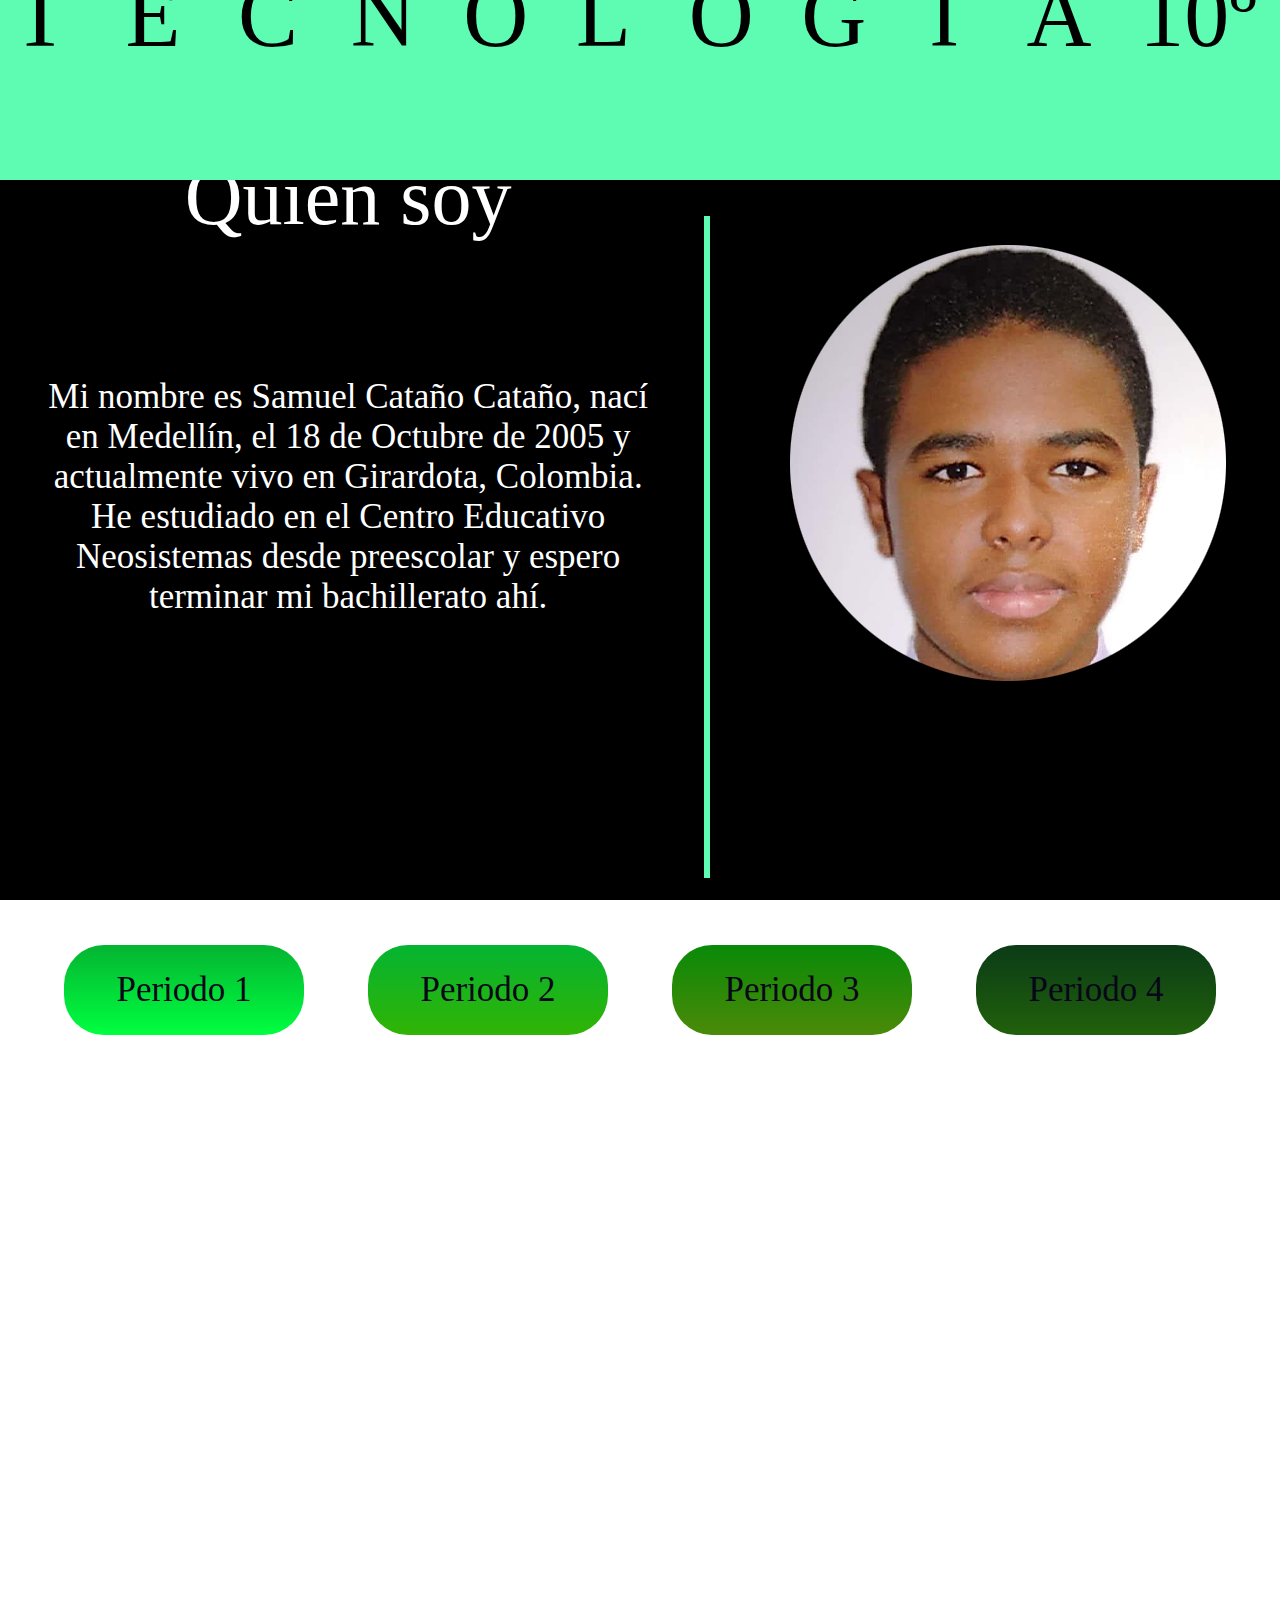
<file: index.html>
<!DOCTYPE html>
<html>
<head>
	<title></title>
	<meta charset="utf-8">
	<link rel="stylesheet" type="text/css" href="CSS-Periodo1-actividad1.css">
</head>
<body>

<p class="TG1">T</p>
<p class="TG2">E</p>
<p class="TG3">C</p>
<p class="TG4">N</p>
<p class="TG5">O</p>
<p class="TG6">L</p>
<p class="TG7">O</p>
<p class="TG8">G</p>
<p class="TG9">Í</p>
<p class="TG10">A</p>
<p class="TG11">10º</p>

<div class="bs"></div>
<img src="M cara 3.png" class="img">
<div class="ba"></div>
<div class="Titulo"><center><p class="color1">Quien soy</p></center></div>
<div class="Texto2"><p class="color2">Mi nombre es Samuel Cataño Cataño, nací en Medellín, el 18 de Octubre de 2005 y actualmente vivo en Girardota, Colombia. He estudiado en el Centro Educativo Neosistemas desde preescolar y espero terminar mi bachillerato ahí.</p></div>

<div class="bl"></div>

<button onclick="cl1()" onmouseover="ccolor11()" onmouseout="ccolor12()" class="boton1" id="p1">Periodo 1</button>
<button onclick="cl2()" onmouseover="ccolor21()" onmouseout="ccolor22()" class="boton2" id="p2">Periodo 2</button>
<button onclick="cl3()" onmouseover="ccolor31()" onmouseout="ccolor32()" class="boton3" id="p3">Periodo 3</button>
<button onclick="cl4()" onmouseover="ccolor41()" onmouseout="ccolor42()" class="boton4" id="p4">Periodo 4</button>

<a href="https://samuel-dev-pixel.github.io/2021-Periodo1-tarea1-1/"><div class="esf1-1b" id="b11" onmouseover="bcolor11()" onmouseout="bcolor12()"><center><p class="t11" id="f1">1ºtrabajo</p></center></div></a>
<div class="esf1-2b" id="b12" onmouseover="bcolor21()" onmouseout="bcolor22()"><center><p class="t11" id="f2">Nunca hecho</p></center></div>
<a href="https://samuel-dev-pixel.github.io/Actividad-Semana4--12-02-2021/"><div class="esf1-3b" id="b13" onmouseover="bcolor31()" onmouseout="bcolor32()"><center><p class="t11" id="f3">Vectores</p></center></div></a>
<a href="https://samuel-dev-pixel.github.io/Samuel-Semana-4-Excel-Tutorial/"><div class="esf1-4b" id="b14" onmouseover="bcolor41()" onmouseout="bcolor42()"><center><p class="t11" id="f4">Esta Semana</p></center></div></a>
<a href="https://drive.google.com/file/d/1z57lqqlxiuWZYjHxPnNmeDotWDAcS2lQ/view"><div class="esf1-5b" id="b15" onmouseover="bcolor51()" onmouseout="bcolor52()"><center><p class="t11" id="f5">Parcial</p></center></div></a>
<a href="https://samuel-dev-pixel.github.io/Tres-ejercicios-Semana-7/"><div class="esf1-6b" id="b16" onmouseover="bcolor61()" onmouseout="bcolor62()"><center><p class="t11" id="f6">Semana 7</p></center></div></a>
<a href="https://samuel-dev-pixel.github.io/Semana-8/"><div class="esf1-7b" id="b17" onmouseover="bcolor71()" onmouseout="bcolor72()"><center><p class="t11" id="f7">Semana 8</p></center></div></a>
<div class="esf1-8b" id="b18" onmouseover="bcolor81()" onmouseout="bcolor82()"><center><p class="t11" id="f8">17/07/2021</p></center></div>
<div class="esf1-9b" id="b19" onmouseover="bcolor91()" onmouseout="bcolor92()"><center><p class="t11" id="f9">24/03/2021</p></center></div>
<div class="esf1-10b" id="b110" onmouseover="bcolor101()" onmouseout="bcolor102()"><center><p class="t11" id="f10">27/03/2021</p></center></div>

<div class="esf2-1b" id="b21" onmouseover="bcolor111()" onmouseout="bcolor112()"><center><p class="t11" id="f11">No hecho</p></center></div>
<div class="esf2-2b" id="b22" onmouseover="bcolor121()" onmouseout="bcolor122()"><center><p class="t11" id="f12">No hecho</p></center></div>
<a href="https://term2week13.tonohost.com/?i=1"><div class="esf2-3b" id="b23" onmouseover="bcolor131()" onmouseout="bcolor132()"><center><p class="t11" id="f13">Semana 13</p></center></div></a>
<a href="https://term2week14.tonohost.com/?=1"><div class="esf2-4b" id="b24" onmouseover="bcolor141()" onmouseout="bcolor142()"><center><p class="t11" id="f14">Semana 14</p></center></div></a>
<div class="esf2-5b" id="b25" onmouseover="bcolor151()" onmouseout="bcolor152()"><center><p class="t11" id="f15">04/05/2021</p></center></div>
<div class="esf2-6b" id="b26" onmouseover="bcolor161()" onmouseout="bcolor162()"><center><p class="t11" id="f16">11/05/2021</p></center></div>
<div class="esf2-7b" id="b27" onmouseover="bcolor171()" onmouseout="bcolor172()"><center><p class="t11" id="f17">18/05/2021</p></center></div>
<div class="esf2-8b" id="b28" onmouseover="bcolor181()" onmouseout="bcolor182()"><center><p class="t11" id="f18">25/05/2021</p></center></div>
<div class="esf2-9b" id="b29" onmouseover="bcolor191()" onmouseout="bcolor192()"><center><p class="t11" id="f19">06/06/2021</p></center></div>
<div class="esf2-10b" id="b210" onmouseover="bcolor201()" onmouseout="bcolor202()"><center><p class="t11" id="f20">13/06/2021</p></center></div>

<div class="esf3-1b" id="b31" onmouseover="bcolor211()" onmouseout="bcolor212()"><center><p class="t11" id="f21">20/06/2021</p></center></div>
<div class="esf3-2b" id="b32" onmouseover="bcolor221()" onmouseout="bcolor222()"><center><p class="t11" id="f22">27/06/2021</p></center></div>
<div class="esf3-3b" id="b33" onmouseover="bcolor231()" onmouseout="bcolor232()"><center><p class="t11" id="f23">04/07/2021</p></center></div>
<div class="esf3-4b" id="b34" onmouseover="bcolor241()" onmouseout="bcolor242()"><center><p class="t11" id="f24">11/07/2021</p></center></div>
<div class="esf3-5b" id="b35" onmouseover="bcolor251()" onmouseout="bcolor252()"><center><p class="t11" id="f25">18/07/2021</p></center></div>
<div class="esf3-6b" id="b36" onmouseover="bcolor261()" onmouseout="bcolor262()"><center><p class="t11" id="f26">25/07/2021</p></center></div>
<div class="esf3-7b" id="b37" onmouseover="bcolor271()" onmouseout="bcolor272()"><center><p class="t11" id="f27">01/08/2021</p></center></div>
<div class="esf3-8b" id="b38" onmouseover="bcolor281()" onmouseout="bcolor282()"><center><p class="t11" id="f28">08/08/2021</p></center></div>
<div class="esf3-9b" id="b39" onmouseover="bcolor291()" onmouseout="bcolor292()"><center><p class="t11" id="f29">15/08/2021</p></center></div>
<div class="esf3-10b" id="b310" onmouseover="bcolor301()" onmouseout="bcolor302()"><center><p class="t11" id="f30">22/08/2021</p></center></div>

<div class="esf4-1b" id="b41" onmouseover="bcolor311()" onmouseout="bcolor312()"><center><p class="t11" id="f31">29/08/2021</p></center></div>
<div class="esf4-2b" id="b42" onmouseover="bcolor321()" onmouseout="bcolor322()"><center><p class="t11" id="f32">05/09/2021</p></center></div>
<div class="esf4-3b" id="b43" onmouseover="bcolor331()" onmouseout="bcolor332()"><center><p class="t11" id="f33">12/09/2021</p></center></div>
<div class="esf4-4b" id="b44" onmouseover="bcolor341()" onmouseout="bcolor342()"><center><p class="t11" id="f34">19/09/2021</p></center></div>
<div class="esf4-5b" id="b45" onmouseover="bcolor351()" onmouseout="bcolor352()"><center><p class="t11" id="f35">26/09/2021</p></center></div>
<div class="esf4-6b" id="b46" onmouseover="bcolor361()" onmouseout="bcolor362()"><center><p class="t11" id="f36">03/10/2021</p></center></div>
<div class="esf4-7b" id="b47" onmouseover="bcolor371()" onmouseout="bcolor372()"><center><p class="t11" id="f37">10/10/2021</p></center></div>
<div class="esf4-8b" id="b48" onmouseover="bcolor381()" onmouseout="bcolor382()"><center><p class="t11" id="f38">17/10/2021</p></center></div>
<div class="esf4-9b" id="b49" onmouseover="bcolor391()" onmouseout="bcolor392()"><center><p class="t11" id="f39">24/10/2021</p></center></div>
<div class="esf4-10b" id="b410" onmouseover="bcolor401()" onmouseout="bcolor402()"><center><p class="t11" id="f40">31/10/2021</p></center></div>

<script type="text/javascript" src="JS-Periodo1-actividad1.js"></script>
</body>
</html>
</file>
<file: CSS-Periodo1-actividad1.css>
body {
      background-color: black;
}
.bs{
	background-color: #5DFCB2;
	display: block;
	width: 100%;
	height: 20%;
	position: absolute;
	left: 0px;
	top: 0px;
    z-index: 1;
}
.img{
	position: absolute;
	left: 61.5%;
	top: 27%;
	width: 440px;
	height: 440px;
}
.ba{
	position: absolute;
	left: 55%;
	top: 24%;
	width: 0.5%;
	height: 73.5%;
	background-color: #5DFCB2;
}
.bl{
	position: absolute;
	position: absolute;
	top: 100%;
	left: 0%;
	height: 80%;
	width: 100%;
	z-index: 4;
	background-color: white;
}
.Titulo{
	position: absolute;
	left: 2.7%;
	top: 8%;
	width: 49%;
	height: 14.7%;
}
.color1{
	color: white;
	font-family: 'Segoe UI Black';
	font-size: 80px;
}
.Texto2{
	position: absolute;
	left: 2.7%;
	top: 38%;
	width: 49%;
	height: 5%;
}
.color2{
	color: white;
	font-family: 'Segoe UI Black';
	font-size: 35px;
	text-align: center;
}
.TG1{
	color: black;
	font-family: 'Segoe UI Black';
	font-size: 90px;
	text-align: justify;
	position: absolute;
	left: 1%;
	top: -14%;
	width: 90%;
	z-index: 2;
}
.TG2{
	color: black;
	font-family: 'Segoe UI Black';
	font-size: 90px;
	text-align: justify;
	position: absolute;
	left: 9.8%;
	top: -14%;
	z-index: 2;
}
.TG3{
	color: black;
	font-family: 'Segoe UI Black';
	font-size: 90px;
	text-align: justify;
	position: absolute;
	left: 18.6%;
	top: -14%;
	z-index: 2;
}
.TG4{
	color: black;
	font-family: 'Segoe UI Black';
	font-size: 90px;
	text-align: justify;
	position: absolute;
	left: 27.4%;
	top: -14%;
	z-index: 2;
}
.TG5{
	color: black;
	font-family: 'Segoe UI Black';
	font-size: 90px;
	text-align: justify;
	position: absolute;
	left: 36.2%;
	top: -14%;
	z-index: 2;
}
.TG6{
	color: black;
	font-family: 'Segoe UI Black';
	font-size: 90px;
	text-align: justify;
	position: absolute;
	left: 45%;
	top: -14%;
	z-index: 2;
}
.TG7{
	color: black;
	font-family: 'Segoe UI Black';
	font-size: 90px;
	text-align: justify;
	position: absolute;
	left: 53.8%;
	top: -14%;
	z-index: 2;
}
.TG8{
	color: black;
	font-family: 'Segoe UI Black';
	font-size: 90px;
	text-align: justify;
	position: absolute;
	left: 62.6%;
	top: -14%;
	z-index: 2;
}
.TG9{
	color: black;
	font-family: 'Segoe UI Black';
	font-size: 90px;
	text-align: justify;
	position: absolute;
	left: 72.6%;
	top: -14%;
	z-index: 2;
}
.TG10{
	color: black;
	font-family: 'Segoe UI Black';
	font-size: 90px;
	text-align: justify;
	position: absolute;
	left: 80.2%;
	top: -14%;
	z-index: 2;
}
.TG11{
	color: black;
	font-family: 'Segoe UI Black';
	font-size: 90px;
	text-align: justify;
	position: absolute;
	left: 89%;
	top: -14%;
	z-index: 2;
}

.boton1{
	position: absolute;
	left: 5%;
	top: 105%;
	height: 10%;
	width: 18.75%;
	background: linear-gradient(180deg, #04B431, #00FF40);
	border-style: none;
	border-radius: 40px;
	font-family: 'Segoe UI Black';
	color: #070719;
	font-size: 35px;
	z-index: 4;
}

.boton1c{
	position: absolute;
	left: 5%;
	top: 105%;
	height: 10%;
	width: 18.75%;
	background: linear-gradient(180deg, #00FF40, #04B431);
	border-style: none;
	border-radius: 40px;
	font-family: 'Segoe UI Black';
	color: #070719;
	font-size: 35px;
	z-index: 4;
}

.boton2{
	position: absolute;
	left: 28.75%;
	top: 105%;
	height: 10%;
	width: 18.75%;
	background: linear-gradient(180deg, #04B431, #31B404);
	border-style: none;
	border-radius: 40px;
	font-family: 'Segoe UI Black';
	color: #070719;
	font-size: 35px;
	z-index: 4;
}

.boton2c{
	position: absolute;
	left: 28.75%;
	top: 105%;
	height: 10%;
	width: 18.75%;
	background: linear-gradient(180deg, #31B404, #04B431);
	border-style: none;
	border-radius: 40px;
	font-family: 'Segoe UI Black';
	color: #070719;
	font-size: 35px;
	z-index: 4;
}

.boton3{
	position: absolute;
	left: 52.5%;
	top: 105%;
	height: 10%;
	width: 18.75%;
	background: linear-gradient(180deg, #088A08, #4B8A08);
	border-style: none;
	border-radius: 40px;
	font-family: 'Segoe UI Black';
	color: #070719;
	font-size: 35px;
	z-index: 4;
}

.boton3c{
	position: absolute;
	left: 52.5%;
	top: 105%;
	height: 10%;
	width: 18.75%;
	background: linear-gradient(180deg, #4B8A08, #088A08);
	border-style: none;
	border-radius: 40px;
	font-family: 'Segoe UI Black';
	color: #070719;
	font-size: 35px;
	z-index: 4;
}

.boton4{
	position: absolute;
	left: 76.25%;
	top: 105%;
	height: 10%;
	width: 18.75%;
	background: linear-gradient(180deg, #0B3B17, #21610B);
	border-style: none;
	border-radius: 40px;
	font-family: 'Segoe UI Black';
	color: #070719;
	font-size: 35px;
	z-index: 4;
}

.boton4c{
	position: absolute;
	left: 76.25%;
	top: 105%;
	height: 10%;
	width: 18.75%;
	background: linear-gradient(180deg, #21610B, #0B3B17);
	border-style: none;
	border-radius: 40px;
	font-family: 'Segoe UI Black';
	color: #070719;
	font-size: 35px;
	z-index: 4;
}

.esf1-1b{
	display: none;
}
.esf1-1a{
	display: block;
	position: absolute;
	left: 5%;
	top: 128%;
	width: 1px;
	height: 1px;
	background: linear-gradient(180deg, #04B431, #00FF40);
	z-index: 5;
	border-style: none;
	border-radius: 100%;
	font-family: 'Segoe UI Black';
	color: #070719;
	font-size: 30px;
	animation-name: aa;
	animation-duration: 2s;
	animation-iteration-count: 1;
}
@keyframes aa{
	100% {width: 15%;
	height: 15%;}
}
.esf1-1e{
	display: block;
	position: absolute;
	left: 5%;
	top: 128%;
	width: 15%;
	height: 15%;
	background: linear-gradient(180deg, #04B431, #00FF40);
	z-index: 5;
	border-style: none;
	border-radius: 100%;
	font-family: 'Segoe UI Black';
	color: #070719;
	font-size: 30px;
}
.esf1-1d{
	display: block;
	position: absolute;
	left: 5%;
	top: 128%;
	width: 15%;
	height: 15%;
	background: linear-gradient(180deg, #04B431, #00FF40);
	z-index: 5;
	border-style: none;
	border-radius: 100%;
	font-family: 'Segoe UI Black';
	color: #070719;
	font-size: 30px;
	animation-name: aad;
	animation-duration: 2s;
	animation-iteration-count: 1;
}
@keyframes aad {
    100% {width: 1px;height: 1px;}
}
.esf1-1x{
	display: block;
	position: absolute;
	left: 5%;
	top: 128%;
	width: 15%;
	height: 15%;
	background: linear-gradient(180deg, #00FF40, #04B431);
	z-index: 5;
	border-style: none;
	border-radius: 100%;
	font-family: 'Segoe UI Black';
	color: #070719;
	font-size: 30px;
}

.esf1-2b{
	display: none;
}
.esf1-2a{
	display: block;
	position: absolute;
	left: 23.75%;
	top: 128%;
	width: 1px;
	height: 1px;
	background: linear-gradient(180deg, #04B431, #00FF40);
	z-index: 5;
	border-style: none;
	border-radius: 100%;
	font-family: 'Segoe UI Black';
	color: #070719;
	font-size: 30px;
	animation-name: ab;
	animation-duration: 2s;
	animation-iteration-count: 1;
}
@keyframes ab{
	100% {width: 15%;
	height: 15%;}
}
.esf1-2e{
	display: block;
	position: absolute;
	left: 23.75%;
	top: 128%;
	width: 15%;
	height: 15%;
	background: linear-gradient(180deg, #04B431, #00FF40);
	z-index: 5;
	border-style: none;
	border-radius: 100%;
	font-family: 'Segoe UI Black';
	color: #070719;
	font-size: 30px;
}
.esf1-2d{
	display: block;
	position: absolute;
	left: 23.75%;
	top: 128%;
	width: 15%;
	height: 15%;
	background: linear-gradient(180deg, #04B431, #00FF40);
	z-index: 5;
	border-style: none;
	border-radius: 100%;
	font-family: 'Segoe UI Black';
	color: #070719;
	font-size: 30px;
	animation-name: abd;
	animation-duration: 2s;
	animation-iteration-count: 1;
}
@keyframes abd {
    100% {width: 1px;height: 1px;}
}
.esf1-2x{
	display: block;
	position: absolute;
	left: 23.75%;
	top: 128%;
	width: 15%;
	height: 15%;
	background: linear-gradient(180deg, #00FF40, #04B431);
	z-index: 5;
	border-style: none;
	border-radius: 100%;
	font-family: 'Segoe UI Black';
	color: #070719;
	font-size: 30px;
}
.esf1-3b{
	display: none;
}
.esf1-3a{
	display: block;
	position: absolute;
	left: 42.5%;
	top: 128%;
	width: 1px;
	height: 1px;
	background: linear-gradient(180deg, #04B431, #00FF40);
	z-index: 5;
	border-style: none;
	border-radius: 100%;
	font-family: 'Segoe UI Black';
	color: #070719;
	font-size: 30px;
	animation-name: ac;
	animation-duration: 2s;
	animation-iteration-count: 1;
}
@keyframes ac{
	100% {width: 15%;
	height: 15%;}
}
.esf1-3e{
	display: block;
	position: absolute;
	left: 42.5%;
	top: 128%;
	width: 15%;
	height: 15%;
	background: linear-gradient(180deg, #04B431, #00FF40);
	z-index: 5;
	border-style: none;
	border-radius: 100%;
	font-family: 'Segoe UI Black';
	color: #070719;
	font-size: 30px;
}
.esf1-3d{
	display: block;
	position: absolute;
	left: 42.5%;
	top: 128%;
	width: 15%;
	height: 15%;
	background: linear-gradient(180deg, #04B431, #00FF40);
	z-index: 5;
	border-style: none;
	border-radius: 100%;
	font-family: 'Segoe UI Black';
	color: #070719;
	font-size: 30px;
	animation-name: acd;
	animation-duration: 2s;
	animation-iteration-count: 1;
}
@keyframes acd {
    100% {width: 1px;height: 1px;}
}
.esf1-3x{
	display: block;
	position: absolute;
	left: 42.5%;
	top: 128%;
	width: 15%;
	height: 15%;
	background: linear-gradient(180deg, #00FF40, #04B431);
	z-index: 5;
	border-style: none;
	border-radius: 100%;
	font-family: 'Segoe UI Black';
	color: #070719;
	font-size: 30px;
}
.esf1-4b{
	display: none;
}
.esf1-4a{
	display: block;
	position: absolute;
	left: 61.25%;
	top: 128%;
	width: 1px;
	height: 1px;
	background: linear-gradient(180deg, #04B431, #00FF40);
	z-index: 5;
	border-style: none;
	border-radius: 100%;
	font-family: 'Segoe UI Black';
	color: #070719;
	font-size: 30px;
	animation-name: ad;
	animation-duration: 2s;
	animation-iteration-count: 1;
}
@keyframes ad{
	100% {width: 15%;
	height: 15%;}
}
.esf1-4e{
	display: block;
	position: absolute;
	left: 61.25%;
	top: 128%;
	width: 15%;
	height: 15%;
	background: linear-gradient(180deg, #04B431, #00FF40);
	z-index: 5;
	border-style: none;
	border-radius: 100%;
	font-family: 'Segoe UI Black';
	color: #070719;
	font-size: 30px;
}
.esf1-4d{
	display: block;
	position: absolute;
	left: 61.25%;
	top: 128%;
	width: 15%;
	height: 15%;
	background: linear-gradient(180deg, #04B431, #00FF40);
	z-index: 5;
	border-style: none;
	border-radius: 100%;
	font-family: 'Segoe UI Black';
	color: #070719;
	font-size: 30px;
	animation-name: addd;
	animation-duration: 2s;
	animation-iteration-count: 1;
}
@keyframes addd {
    100% {width: 1px;height: 1px;}
}
.esf1-4x{
	display: block;
	position: absolute;
	left: 61.25%;
	top: 128%;
	width: 15%;
	height: 15%;
	background: linear-gradient(180deg, #00FF40, #04B431);
	z-index: 5;
	border-style: none;
	border-radius: 100%;
	font-family: 'Segoe UI Black';
	color: #070719;
	font-size: 30px;
}
.esf1-5b{
	display: none;
}
.esf1-5a{
	display: block;
	position: absolute;
	left: 80%;
	top: 128%;
	width: 1px;
	height: 1px;
	background: linear-gradient(180deg, #04B431, #00FF40);
	z-index: 5;
	border-style: none;
	border-radius: 100%;
	font-family: 'Segoe UI Black';
	color: #070719;
	font-size: 30px;
	animation-name: ae;
	animation-duration: 2s;
	animation-iteration-count: 1;
}
@keyframes ae{
	100% {width: 15%;
	height: 15%;}
}
.esf1-5e{
	display: block;
	position: absolute;
	left: 80%;
	top: 128%;
	width: 15%;
	height: 15%;
	background: linear-gradient(180deg, #04B431, #00FF40);
	z-index: 5;
	border-style: none;
	border-radius: 100%;
	font-family: 'Segoe UI Black';
	color: #070719;
	font-size: 30px;
}
.esf1-5d{
	display: block;
	position: absolute;
	left: 80%;
	top: 128%;
	width: 15%;
	height: 15%;
	background: linear-gradient(180deg, #04B431, #00FF40);
	z-index: 5;
	border-style: none;
	border-radius: 100%;
	font-family: 'Segoe UI Black';
	color: #070719;
	font-size: 30px;
	animation-name: aed;
	animation-duration: 2s;
	animation-iteration-count: 1;
}
@keyframes aed {
    100% {width: 1px;height: 1px;}
}
.esf1-5x{
	display: block;
	position: absolute;
	left: 80%;
	top: 128%;
	width: 15%;
	height: 15%;
	background: linear-gradient(180deg, #00FF40, #04B431);
	z-index: 5;
	border-style: none;
	border-radius: 100%;
	font-family: 'Segoe UI Black';
	color: #070719;
	font-size: 30px;
}
.esf1-6b{
	display: none;
}
.esf1-6a{
	display: block;
	position: absolute;
	left: 5%;
	top: 152%;
	width: 1px;
	height: 1px;
	background: linear-gradient(180deg, #04B431, #00FF40);
	z-index: 5;
	border-style: none;
	border-radius: 100%;
	font-family: 'Segoe UI Black';
	color: #070719;
	font-size: 30px;
	animation-name: af;
	animation-duration: 2s;
	animation-iteration-count: 1;
}
@keyframes af{
	100% {width: 15%;
	height: 15%;}
}
.esf1-6e{
	display: block;
	position: absolute;
	left: 5%;
	top: 152%;
	width: 15%;
	height: 15%;
	background: linear-gradient(180deg, #04B431, #00FF40);
	z-index: 5;
	border-style: none;
	border-radius: 100%;
	font-family: 'Segoe UI Black';
	color: #070719;
	font-size: 30px;
}
.esf1-6d{
	display: block;
	position: absolute;
	left: 5%;
	top: 152%;
	width: 15%;
	height: 15%;
	background: linear-gradient(180deg, #04B431, #00FF40);
	z-index: 5;
	border-style: none;
	border-radius: 100%;
	font-family: 'Segoe UI Black';
	color: #070719;
	font-size: 30px;
	animation-name: afd;
	animation-duration: 2s;
	animation-iteration-count: 1;
}
@keyframes afd {
    100% {width: 1px;height: 1px;}
}
.esf1-6x{
	display: block;
	position: absolute;
	left: 5%;
	top: 152%;
	width: 15%;
	height: 15%;
	background: linear-gradient(180deg, #00FF40, #04B431);
	z-index: 5;
	border-style: none;
	border-radius: 100%;
	font-family: 'Segoe UI Black';
	color: #070719;
	font-size: 30px;
}
.esf1-7b{
	display: none;
}
.esf1-7a{
	display: block;
	position: absolute;
	left: 23.75%;
	top: 152%;
	width: 1px;
	height: 1px;
	background: linear-gradient(180deg, #04B431, #00FF40);
	z-index: 5;
	border-style: none;
	border-radius: 100%;
	font-family: 'Segoe UI Black';
	color: #070719;
	font-size: 30px;
	animation-name: ag;
	animation-duration: 2s;
	animation-iteration-count: 1;
}
@keyframes ag{
	100% {width: 15%;
	height: 15%;}
}
.esf1-7e{
	display: block;
	position: absolute;
	left: 23.75%;
	top: 152%;
	width: 15%;
	height: 15%;
	background: linear-gradient(180deg, #04B431, #00FF40);
	z-index: 5;
	border-style: none;
	border-radius: 100%;
	font-family: 'Segoe UI Black';
	color: #070719;
	font-size: 30px;
}
.esf1-7d{
	display: block;
	position: absolute;
	left: 23.75%;
	top: 152%;
	width: 15%;
	height: 15%;
	background: linear-gradient(180deg, #04B431, #00FF40);
	z-index: 5;
	border-style: none;
	border-radius: 100%;
	font-family: 'Segoe UI Black';
	color: #070719;
	font-size: 30px;
	animation-name: agd;
	animation-duration: 2s;
	animation-iteration-count: 1;
}
@keyframes agd {
    100% {width: 1px;height: 1px;}
}
.esf1-7x{
	display: block;
	position: absolute;
	left: 23.75%;
	top: 152%;
	width: 15%;
	height: 15%;
	background: linear-gradient(180deg, #00FF40, #04B431);
	z-index: 5;
	border-style: none;
	border-radius: 100%;
	font-family: 'Segoe UI Black';
	color: #070719;
	font-size: 30px;
}
.esf1-8b{
	display: none;
}
.esf1-8a{
	display: block;
	position: absolute;
	left: 42.5%;
	top: 152%;
	width: 1px;
	height: 1px;
	background: linear-gradient(180deg, #04B431, #00FF40);
	z-index: 5;
	border-style: none;
	border-radius: 100%;
	font-family: 'Segoe UI Black';
	color: #070719;
	font-size: 30px;
	animation-name: ah;
	animation-duration: 2s;
	animation-iteration-count: 1;
}
@keyframes ah{
	100% {width: 15%;
	height: 15%;}
}
.esf1-8e{
	display: block;
	position: absolute;
	left: 42.5%;
	top: 152%;
	width: 15%;
	height: 15%;
	background: linear-gradient(180deg, #04B431, #00FF40);
	z-index: 5;
	border-style: none;
	border-radius: 100%;
	font-family: 'Segoe UI Black';
	color: #070719;
	font-size: 30px;
}
.esf1-8d{
	display: block;
	position: absolute;
	left: 42.5%;
	top: 152%;
	width: 15%;
	height: 15%;
	background: linear-gradient(180deg, #04B431, #00FF40);
	z-index: 5;
	border-style: none;
	border-radius: 100%;
	font-family: 'Segoe UI Black';
	color: #070719;
	font-size: 30px;
	animation-name: ahd;
	animation-duration: 2s;
	animation-iteration-count: 1;
}
@keyframes ahd {
    100% {width: 1px;height: 1px;}
}
.esf1-8x{
	display: block;
	position: absolute;
	left: 42.5%;
	top: 152%;
	width: 15%;
	height: 15%;
	background: linear-gradient(180deg, #00FF40, #04B431);
	z-index: 5;
	border-style: none;
	border-radius: 100%;
	font-family: 'Segoe UI Black';
	color: #070719;
	font-size: 30px;
}
.esf1-9b{
	display: none;
}
.esf1-9a{
	display: block;
	position: absolute;
	left: 61.25%;
	top: 152%;
	width: 1px;
	height: 1px;
	background: linear-gradient(180deg, #04B431, #00FF40);
	z-index: 5;
	border-style: none;
	border-radius: 100%;
	font-family: 'Segoe UI Black';
	color: #070719;
	font-size: 30px;
	animation-name: ai;
	animation-duration: 2s;
	animation-iteration-count: 1;
}
@keyframes ai{
	100% {width: 15%;
	height: 15%;}
}
.esf1-9e{
	display: block;
	position: absolute;
	left: 61.25%;
	top: 152%;
	width: 15%;
	height: 15%;
	background: linear-gradient(180deg, #04B431, #00FF40);
	z-index: 5;
	border-style: none;
	border-radius: 100%;
	font-family: 'Segoe UI Black';
	color: #070719;
	font-size: 30px;
}
.esf1-9d{
	display: block;
	position: absolute;
	left: 61.25%;
	top: 152%;
	width: 15%;
	height: 15%;
	background: linear-gradient(180deg, #04B431, #00FF40);
	z-index: 5;
	border-style: none;
	border-radius: 100%;
	font-family: 'Segoe UI Black';
	color: #070719;
	font-size: 30px;
	animation-name: aid;
	animation-duration: 2s;
	animation-iteration-count: 1;
}
@keyframes aid {
    100% {width: 1px;height: 1px;}
}
.esf1-9x{
	display: block;
	position: absolute;
	left: 61.25%;
	top: 152%;
	width: 15%;
	height: 15%;
	background: linear-gradient(180deg, #00FF40, #04B431);
	z-index: 5;
	border-style: none;
	border-radius: 100%;
	font-family: 'Segoe UI Black';
	color: #070719;
	font-size: 30px;
}
.esf1-10b{
	display: none;
}
.esf1-10a{
	display: block;
	position: absolute;
	left: 80%;
	top: 152%;
	width: 1px;
	height: 1px;
	background: linear-gradient(180deg, #04B431, #00FF40);
	z-index: 5;
	border-style: none;
	border-radius: 100%;
	font-family: 'Segoe UI Black';
	color: #070719;
	font-size: 30px;
	animation-name: aj;
	animation-duration: 2s;
	animation-iteration-count: 1;
}
@keyframes aj{
	100% {width: 15%;
	height: 15%;}
}
.esf1-10e{
	display: block;
	position: absolute;
	left: 80%;
	top: 152%;
	width: 15%;
	height: 15%;
	background: linear-gradient(180deg, #04B431, #00FF40);
	z-index: 5;
	border-style: none;
	border-radius: 100%;
	font-family: 'Segoe UI Black';
	color: #070719;
	font-size: 30px;
}
.esf1-10d{
	display: block;
	position: absolute;
	left: 80%;
	top: 152%;
	width: 15%;
	height: 15%;
	background: linear-gradient(180deg, #04B431, #00FF40);
	z-index: 5;
	border-style: none;
	border-radius: 100%;
	font-family: 'Segoe UI Black';
	color: #070719;
	font-size: 30px;
	animation-name: ajd;
	animation-duration: 2s;
	animation-iteration-count: 1;
}
@keyframes ajd {
    100% {width: 1px;height: 1px;}
}
.esf1-10x{
	display: block;
	position: absolute;
	left: 80%;
	top: 152%;
	width: 15%;
	height: 15%;
	background: linear-gradient(180deg, #00FF40, #04B431);
	z-index: 5;
	border-style: none;
	border-radius: 100%;
	font-family: 'Segoe UI Black';
	color: #070719;
	font-size: 30px;
}
.esf2-1b{
	display: none;
}
.esf2-1a{
	display: block;
	position: absolute;
	left: 5%;
	top: 128%;
	width: 1px;
	height: 1px;
	background: linear-gradient(180deg, #04B431, #31B404);
	z-index: 5;
	border-style: none;
	border-radius: 100%;
	font-family: 'Segoe UI Black';
	color: #070719;
	font-size: 30px;
	animation-name: ba;
	animation-duration: 2s;
	animation-iteration-count: 1;
}
@keyframes ba{
	100% {width: 15%;
	height: 15%;}
}
.esf2-1e{
	display: block;
	position: absolute;
	left: 5%;
	top: 128%;
	width: 15%;
	height: 15%;
	background: linear-gradient(180deg, #04B431, #31B404);
	z-index: 5;
	border-style: none;
	border-radius: 100%;
	font-family: 'Segoe UI Black';
	color: #070719;
	font-size: 30px;
}
.esf2-1d{
	display: block;
	position: absolute;
	left: 5%;
	top: 128%;
	width: 15%;
	height: 15%;
	background: linear-gradient(180deg, #04B431, #31B404);
	z-index: 5;
	border-style: none;
	border-radius: 100%;
	font-family: 'Segoe UI Black';
	color: #070719;
	font-size: 30px;
	animation-name: bad;
	animation-duration: 2s;
	animation-iteration-count: 1;
}
@keyframes bad {
    100% {width: 1px;height: 1px;}
}
.esf2-1x{
	display: block;
	position: absolute;
	left: 5%;
	top: 128%;
	width: 15%;
	height: 15%;
	background: linear-gradient(180deg, #31B404, #04B431);
	z-index: 5;
	border-style: none;
	border-radius: 100%;
	font-family: 'Segoe UI Black';
	color: #070719;
	font-size: 30px;
}
.esf2-2b{
	display: none;
}
.esf2-2a{
	display: block;
	position: absolute;
	left: 23.75%;
	top: 128%;
	width: 1px;
	height: 1px;
	background: linear-gradient(180deg, #04B431, #31B404);
	z-index: 5;
	border-style: none;
	border-radius: 100%;
	font-family: 'Segoe UI Black';
	color: #070719;
	font-size: 30px;
	animation-name: bb;
	animation-duration: 2s;
	animation-iteration-count: 1;
}
@keyframes bb{
	100% {width: 15%;
	height: 15%;}
}
.esf2-2e{
	display: block;
	position: absolute;
	left: 23.75%;
	top: 128%;
	width: 15%;
	height: 15%;
	background: linear-gradient(180deg, #04B431, #31B404);
	z-index: 5;
	border-style: none;
	border-radius: 100%;
	font-family: 'Segoe UI Black';
	color: #070719;
	font-size: 30px;
}
.esf2-2d{
	display: block;
	position: absolute;
	left: 23.75%;
	top: 128%;
	width: 15%;
	height: 15%;
	background: linear-gradient(180deg, #04B431, #31B404);
	z-index: 5;
	border-style: none;
	border-radius: 100%;
	font-family: 'Segoe UI Black';
	color: #070719;
	font-size: 30px;
	animation-name: bbd;
	animation-duration: 2s;
	animation-iteration-count: 1;
}
@keyframes bbd {
    100% {width: 1px;height: 1px;}
}
.esf2-2x{
	display: block;
	position: absolute;
	left: 23.75%;
	top: 128%;
	width: 15%;
	height: 15%;
	background: linear-gradient(180deg, #31B404, #04B431);
	z-index: 5;
	border-style: none;
	border-radius: 100%;
	font-family: 'Segoe UI Black';
	color: #070719;
	font-size: 30px;
}
.esf2-3b{
	display: none;
}
.esf2-3a{
	display: block;
	position: absolute;
	left: 42.5%;
	top: 128%;
	width: 1px;
	height: 1px;
	background: linear-gradient(180deg, #04B431, #31B404);
	z-index: 5;
	border-style: none;
	border-radius: 100%;
	font-family: 'Segoe UI Black';
	color: #070719;
	font-size: 30px;
	animation-name: bc;
	animation-duration: 2s;
	animation-iteration-count: 1;
}
@keyframes bc{
	100% {width: 15%;
	height: 15%;}
}
.esf2-3e{
	display: block;
	position: absolute;
	left: 42.5%;
	top: 128%;
	width: 15%;
	height: 15%;
	background: linear-gradient(180deg, #04B431, #31B404);
	z-index: 5;
	border-style: none;
	border-radius: 100%;
	font-family: 'Segoe UI Black';
	color: #070719;
	font-size: 30px;
}
.esf2-3d{
	display: block;
	position: absolute;
	left: 42.5%;
	top: 128%;
	width: 15%;
	height: 15%;
	background: linear-gradient(180deg, #04B431, #31B404);
	z-index: 5;
	border-style: none;
	border-radius: 100%;
	font-family: 'Segoe UI Black';
	color: #070719;
	font-size: 30px;
	animation-name: bcd;
	animation-duration: 2s;
	animation-iteration-count: 1;
}
@keyframes bcd {
    100% {width: 1px;height: 1px;}
}
.esf2-3x{
	display: block;
	position: absolute;
	left: 42.5%;
	top: 128%;
	width: 15%;
	height: 15%;
	background: linear-gradient(180deg, #31B404, #04B431);
	z-index: 5;
	border-style: none;
	border-radius: 100%;
	font-family: 'Segoe UI Black';
	color: #070719;
	font-size: 30px;
}
.esf2-4b{
	display: none;
}
.esf2-4a{
	display: block;
	position: absolute;
	left: 61.25%;
	top: 128%;
	width: 1px;
	height: 1px;
	background: linear-gradient(180deg, #04B431, #31B404);
	z-index: 5;
	border-style: none;
	border-radius: 100%;
	font-family: 'Segoe UI Black';
	color: #070719;
	font-size: 30px;
	animation-name: bd;
	animation-duration: 2s;
	animation-iteration-count: 1;
}
@keyframes bd{
	100% {width: 15%;
	height: 15%;}
}
.esf2-4e{
	display: block;
	position: absolute;
	left: 61.25%;
	top: 128%;
	width: 15%;
	height: 15%;
	background: linear-gradient(180deg, #04B431, #31B404);
	z-index: 5;
	border-style: none;
	border-radius: 100%;
	font-family: 'Segoe UI Black';
	color: #070719;
	font-size: 30px;
}
.esf2-4d{
	display: block;
	position: absolute;
	left: 61.25%;
	top: 128%;
	width: 15%;
	height: 15%;
	background: linear-gradient(180deg, #04B431, #31B404);
	z-index: 5;
	border-style: none;
	border-radius: 100%;
	font-family: 'Segoe UI Black';
	color: #070719;
	font-size: 30px;
	animation-name: bdd;
	animation-duration: 2s;
	animation-iteration-count: 1;
}
@keyframes bdd {
    100% {width: 1px;height: 1px;}
}
.esf2-4x{
	display: block;
	position: absolute;
	left: 61.25%;
	top: 128%;
	width: 15%;
	height: 15%;
	background: linear-gradient(180deg, #31B404, #04B431);
	z-index: 5;
	border-style: none;
	border-radius: 100%;
	font-family: 'Segoe UI Black';
	color: #070719;
	font-size: 30px;
}
.esf2-5b{
	display: none;
}
.esf2-5a{
	display: block;
	position: absolute;
	left: 80%;
	top: 128%;
	width: 1px;
	height: 1px;
	background: linear-gradient(180deg, #04B431, #31B404);
	z-index: 5;
	border-style: none;
	border-radius: 100%;
	font-family: 'Segoe UI Black';
	color: #070719;
	font-size: 30px;
	animation-name: be;
	animation-duration: 2s;
	animation-iteration-count: 1;
}
@keyframes be{
	100% {width: 15%;
	height: 15%;}
}
.esf2-5e{
	display: block;
	position: absolute;
	left: 80%;
	top: 128%;
	width: 15%;
	height: 15%;
	background: linear-gradient(180deg, #04B431, #31B404);
	z-index: 5;
	border-style: none;
	border-radius: 100%;
	font-family: 'Segoe UI Black';
	color: #070719;
	font-size: 30px;
}
.esf2-5d{
	display: block;
	position: absolute;
	left: 80%;
	top: 128%;
	width: 15%;
	height: 15%;
	background: linear-gradient(180deg, #04B431, #31B404);
	z-index: 5;
	border-style: none;
	border-radius: 100%;
	font-family: 'Segoe UI Black';
	color: #070719;
	font-size: 30px;
	animation-name: bed;
	animation-duration: 2s;
	animation-iteration-count: 1;
}
@keyframes bed {
    100% {width: 1px;height: 1px;}
}
.esf2-5x{
	display: block;
	position: absolute;
	left: 80%;
	top: 128%;
	width: 15%;
	height: 15%;
	background: linear-gradient(180deg, #31B404, #04B431);
	z-index: 5;
	border-style: none;
	border-radius: 100%;
	font-family: 'Segoe UI Black';
	color: #070719;
	font-size: 30px;
}
.esf2-6b{
	display: none;
}
.esf2-6a{
	display: block;
	position: absolute;
	left: 5%;
	top: 152%;
	width: 1px;
	height: 1px;
	background: linear-gradient(180deg, #04B431, #31B404);
	z-index: 5;
	border-style: none;
	border-radius: 100%;
	font-family: 'Segoe UI Black';
	color: #070719;
	font-size: 30px;
	animation-name: bf;
	animation-duration: 2s;
	animation-iteration-count: 1;
}
@keyframes bf{
	100% {width: 15%;
	height: 15%;}
}
.esf2-6e{
	display: block;
	position: absolute;
	left: 5%;
	top: 152%;
	width: 15%;
	height: 15%;
	background: linear-gradient(180deg, #04B431, #31B404);
	z-index: 5;
	border-style: none;
	border-radius: 100%;
	font-family: 'Segoe UI Black';
	color: #070719;
	font-size: 30px;
}
.esf2-6d{
	display: block;
	position: absolute;
	left: 5%;
	top: 152%;
	width: 15%;
	height: 15%;
	background: linear-gradient(180deg, #04B431, #31B404);
	z-index: 5;
	border-style: none;
	border-radius: 100%;
	font-family: 'Segoe UI Black';
	color: #070719;
	font-size: 30px;
	animation-name: bfd;
	animation-duration: 2s;
	animation-iteration-count: 1;
}
@keyframes bfd {
    100% {width: 1px;height: 1px;}
}
.esf2-6x{
	display: block;
	position: absolute;
	left: 5%;
	top: 152%;
	width: 15%;
	height: 15%;
	background: linear-gradient(180deg, #31B404, #04B431);
	z-index: 5;
	border-style: none;
	border-radius: 100%;
	font-family: 'Segoe UI Black';
	color: #070719;
	font-size: 30px;
}
.esf2-7b{
	display: none;
}
.esf2-7a{
	display: block;
	position: absolute;
	left: 23.75%;
	top: 152%;
	width: 1px;
	height: 1px;
	background: linear-gradient(180deg, #04B431, #31B404);
	z-index: 5;
	border-style: none;
	border-radius: 100%;
	font-family: 'Segoe UI Black';
	color: #070719;
	font-size: 30px;
	animation-name: bg;
	animation-duration: 2s;
	animation-iteration-count: 1;
}
@keyframes bg{
	100% {width: 15%;
	height: 15%;}
}
.esf2-7e{
	display: block;
	position: absolute;
	left: 23.75%;
	top: 152%;
	width: 15%;
	height: 15%;
	background: linear-gradient(180deg, #04B431, #31B404);
	z-index: 5;
	border-style: none;
	border-radius: 100%;
	font-family: 'Segoe UI Black';
	color: #070719;
	font-size: 30px;
}
.esf2-7d{
	display: block;
	position: absolute;
	left: 23.75%;
	top: 152%;
	width: 15%;
	height: 15%;
	background: linear-gradient(180deg, #04B431, #31B404);
	z-index: 5;
	border-style: none;
	border-radius: 100%;
	font-family: 'Segoe UI Black';
	color: #070719;
	font-size: 30px;
	animation-name: bgd;
	animation-duration: 2s;
	animation-iteration-count: 1;
}
@keyframes bgd {
    100% {width: 1px;height: 1px;}
}
.esf2-7x{
	display: block;
	position: absolute;
	left: 23.75%;
	top: 152%;
	width: 15%;
	height: 15%;
	background: linear-gradient(180deg, #31B404, #04B431);
	z-index: 5;
	border-style: none;
	border-radius: 100%;
	font-family: 'Segoe UI Black';
	color: #070719;
	font-size: 30px;
}
.esf2-8b{
	display: none;
}
.esf2-8a{
	display: block;
	position: absolute;
	left: 42.5%;
	top: 152%;
	width: 1px;
	height: 1px;
	background: linear-gradient(180deg, #04B431, #31B404);
	z-index: 5;
	border-style: none;
	border-radius: 100%;
	font-family: 'Segoe UI Black';
	color: #070719;
	font-size: 30px;
	animation-name: bh;
	animation-duration: 2s;
	animation-iteration-count: 1;
}
@keyframes bh{
	100% {width: 15%;
	height: 15%;}
}
.esf2-8e{
	display: block;
	position: absolute;
	left: 42.5%;
	top: 152%;
	width: 15%;
	height: 15%;
	background: linear-gradient(180deg, #04B431, #31B404);
	z-index: 5;
	border-style: none;
	border-radius: 100%;
	font-family: 'Segoe UI Black';
	color: #070719;
	font-size: 30px;
}
.esf2-8d{
	display: block;
	position: absolute;
	left: 42.5%;
	top: 152%;
	width: 15%;
	height: 15%;
	background: linear-gradient(180deg, #04B431, #31B404);
	z-index: 5;
	border-style: none;
	border-radius: 100%;
	font-family: 'Segoe UI Black';
	color: #070719;
	font-size: 30px;
	animation-name: bhd;
	animation-duration: 2s;
	animation-iteration-count: 1;
}
@keyframes bhd {
    100% {width: 1px;height: 1px;}
}
.esf2-8x{
	display: block;
	position: absolute;
	left: 42.5%;
	top: 152%;
	width: 15%;
	height: 15%;
	background: linear-gradient(180deg, #31B404, #04B431);
	z-index: 5;
	border-style: none;
	border-radius: 100%;
	font-family: 'Segoe UI Black';
	color: #070719;
	font-size: 30px;
}
.esf2-9b{
	display: none;
}
.esf2-9a{
	display: block;
	position: absolute;
	left: 61.25%;
	top: 152%;
	width: 1px;
	height: 1px;
	background: linear-gradient(180deg, #04B431, #31B404);
	z-index: 5;
	border-style: none;
	border-radius: 100%;
	font-family: 'Segoe UI Black';
	color: #070719;
	font-size: 30px;
	animation-name: bi;
	animation-duration: 2s;
	animation-iteration-count: 1;
}
@keyframes bi{
	100% {width: 15%;
	height: 15%;}
}
.esf2-9e{
	display: block;
	position: absolute;
	left: 61.25%;
	top: 152%;
	width: 15%;
	height: 15%;
	background: linear-gradient(180deg, #04B431, #31B404);
	z-index: 5;
	border-style: none;
	border-radius: 100%;
	font-family: 'Segoe UI Black';
	color: #070719;
	font-size: 30px;
}
.esf2-9d{
	display: block;
	position: absolute;
	left: 61.25%;
	top: 152%;
	width: 15%;
	height: 15%;
	background: linear-gradient(180deg, #04B431, #31B404);
	z-index: 5;
	border-style: none;
	border-radius: 100%;
	font-family: 'Segoe UI Black';
	color: #070719;
	font-size: 30px;
	animation-name: bid;
	animation-duration: 2s;
	animation-iteration-count: 1;
}
@keyframes bid {
    100% {width: 1px;height: 1px;}
}
.esf2-9x{
	display: block;
	position: absolute;
	left: 61.25%;
	top: 152%;
	width: 15%;
	height: 15%;
	background: linear-gradient(180deg, #31B404, #04B431);
	z-index: 5;
	border-style: none;
	border-radius: 100%;
	font-family: 'Segoe UI Black';
	color: #070719;
	font-size: 30px;
}
.esf2-10b{
	display: none;
}
.esf2-10a{
	display: block;
	position: absolute;
	left: 80%;
	top: 152%;
	width: 1px;
	height: 1px;
	background: linear-gradient(180deg, #04B431, #31B404);
	z-index: 5;
	border-style: none;
	border-radius: 100%;
	font-family: 'Segoe UI Black';
	color: #070719;
	font-size: 30px;
	animation-name: bj;
	animation-duration: 2s;
	animation-iteration-count: 1;
}
@keyframes bj{
	100% {width: 15%;
	height: 15%;}
}
.esf2-10e{
	display: block;
	position: absolute;
	left: 80%;
	top: 152%;
	width: 15%;
	height: 15%;
	background: linear-gradient(180deg, #04B431, #31B404);
	z-index: 5;
	border-style: none;
	border-radius: 100%;
	font-family: 'Segoe UI Black';
	color: #070719;
	font-size: 30px;
}
.esf2-10d{
	display: block;
	position: absolute;
	left: 80%;
	top: 152%;
	width: 15%;
	height: 15%;
	background: linear-gradient(180deg, #04B431, #31B404);
	z-index: 5;
	border-style: none;
	border-radius: 100%;
	font-family: 'Segoe UI Black';
	color: #070719;
	font-size: 30px;
	animation-name: bjd;
	animation-duration: 2s;
	animation-iteration-count: 1;
}
@keyframes bjd {
    100% {width: 1px;height: 1px;}
}
.esf2-10x{
	display: block;
	position: absolute;
	left: 80%;
	top: 152%;
	width: 15%;
	height: 15%;
	background: linear-gradient(180deg, #31B404, #04B431);
	z-index: 5;
	border-style: none;
	border-radius: 100%;
	font-family: 'Segoe UI Black';
	color: #070719;
	font-size: 30px;
}
.esf3-1b{
	display: none;
}
.esf3-1a{
	display: block;
	position: absolute;
	left: 5%;
	top: 128%;
	width: 1px;
	height: 1px;
	background: linear-gradient(180deg, #088A08, #4B8A08);
	z-index: 5;
	border-style: none;
	border-radius: 100%;
	font-family: 'Segoe UI Black';
	color: #070719;
	font-size: 30px;
	animation-name: ca;
	animation-duration: 2s;
	animation-iteration-count: 1;
}
@keyframes ca{
	100% {width: 15%;
	height: 15%;}
}
.esf3-1e{
	display: block;
	position: absolute;
	left: 5%;
	top: 128%;
	width: 15%;
	height: 15%;
	background: linear-gradient(180deg, #088A08, #4B8A08);
	z-index: 5;
	border-style: none;
	border-radius: 100%;
	font-family: 'Segoe UI Black';
	color: #070719;
	font-size: 30px;
}
.esf3-1d{
	display: block;
	position: absolute;
	left: 5%;
	top: 128%;
	width: 15%;
	height: 15%;
	background: linear-gradient(180deg, #088A08, #4B8A08);
	z-index: 5;
	border-style: none;
	border-radius: 100%;
	font-family: 'Segoe UI Black';
	color: #070719;
	font-size: 30px;
	animation-name: cad;
	animation-duration: 2s;
	animation-iteration-count: 1;
}
@keyframes cad {
    100% {width: 1px;height: 1px;}
}
.esf3-1x{
	display: block;
	position: absolute;
	left: 5%;
	top: 128%;
	width: 15%;
	height: 15%;
	background: linear-gradient(180deg, #4B8A08, #088A08);
	z-index: 5;
	border-style: none;
	border-radius: 100%;
	font-family: 'Segoe UI Black';
	color: #070719;
	font-size: 30px;
}
.esf3-2b{
	display: none;
}
.esf3-2a{
	display: block;
	position: absolute;
	left: 23.75%;
	top: 128%;
	width: 1px;
	height: 1px;
	background: linear-gradient(180deg, #088A08, #4B8A08);
	z-index: 5;
	border-style: none;
	border-radius: 100%;
	font-family: 'Segoe UI Black';
	color: #070719;
	font-size: 30px;
	animation-name: cb;
	animation-duration: 2s;
	animation-iteration-count: 1;
}
@keyframes cb{
	100% {width: 15%;
	height: 15%;}
}
.esf3-2e{
	display: block;
	position: absolute;
	left: 23.75%;
	top: 128%;
	width: 15%;
	height: 15%;
	background: linear-gradient(180deg, #088A08, #4B8A08);
	z-index: 5;
	border-style: none;
	border-radius: 100%;
	font-family: 'Segoe UI Black';
	color: #070719;
	font-size: 30px;
}
.esf3-2d{
	display: block;
	position: absolute;
	left: 23.75%;
	top: 128%;
	width: 15%;
	height: 15%;
	background: linear-gradient(180deg, #088A08, #4B8A08);
	z-index: 5;
	border-style: none;
	border-radius: 100%;
	font-family: 'Segoe UI Black';
	color: #070719;
	font-size: 30px;
	animation-name: cbd;
	animation-duration: 2s;
	animation-iteration-count: 1;
}
@keyframes cbd {
    100% {width: 1px;height: 1px;}
}
.esf3-2x{
	display: block;
	position: absolute;
	left: 23.75%;
	top: 128%;
	width: 15%;
	height: 15%;
	background: linear-gradient(180deg, #4B8A08, #088A08);
	z-index: 5;
	border-style: none;
	border-radius: 100%;
	font-family: 'Segoe UI Black';
	color: #070719;
	font-size: 30px;
}
.esf3-3b{
	display: none;
}
.esf3-3a{
	display: block;
	position: absolute;
	left: 42.5%;
	top: 128%;
	width: 1px;
	height: 1px;
	background: linear-gradient(180deg, #088A08, #4B8A08);
	z-index: 5;
	border-style: none;
	border-radius: 100%;
	font-family: 'Segoe UI Black';
	color: #070719;
	font-size: 30px;
	animation-name: cc;
	animation-duration: 2s;
	animation-iteration-count: 1;
}
@keyframes cc{
	100% {width: 15%;
	height: 15%;}
}
.esf3-3e{
	display: block;
	position: absolute;
	left: 42.5%;
	top: 128%;
	width: 15%;
	height: 15%;
	background: linear-gradient(180deg, #088A08, #4B8A08);
	z-index: 5;
	border-style: none;
	border-radius: 100%;
	font-family: 'Segoe UI Black';
	color: #070719;
	font-size: 30px;
}
.esf3-3d{
	display: block;
	position: absolute;
	left: 42.5%;
	top: 128%;
	width: 15%;
	height: 15%;
	background: linear-gradient(180deg, #088A08, #4B8A08);
	z-index: 5;
	border-style: none;
	border-radius: 100%;
	font-family: 'Segoe UI Black';
	color: #070719;
	font-size: 30px;
	animation-name: ccd;
	animation-duration: 2s;
	animation-iteration-count: 1;
}
@keyframes ccd {
    100% {width: 1px;height: 1px;}
}
.esf3-3x{
	display: block;
	position: absolute;
	left: 42.5%;
	top: 128%;
	width: 15%;
	height: 15%;
	background: linear-gradient(180deg, #4B8A08, #088A08);
	z-index: 5;
	border-style: none;
	border-radius: 100%;
	font-family: 'Segoe UI Black';
	color: #070719;
	font-size: 30px;
}
.esf3-4b{
	display: none;
}
.esf3-4a{
	display: block;
	position: absolute;
	left: 61.25%;
	top: 128%;
	width: 1px;
	height: 1px;
	background: linear-gradient(180deg, #088A08, #4B8A08);
	z-index: 5;
	border-style: none;
	border-radius: 100%;
	font-family: 'Segoe UI Black';
	color: #070719;
	font-size: 30px;
	animation-name: cd;
	animation-duration: 2s;
	animation-iteration-count: 1;
}
@keyframes cd{
	100% {width: 15%;
	height: 15%;}
}
.esf3-4e{
	display: block;
	position: absolute;
	left: 61.25%;
	top: 128%;
	width: 15%;
	height: 15%;
	background: linear-gradient(180deg, #088A08, #4B8A08);
	z-index: 5;
	border-style: none;
	border-radius: 100%;
	font-family: 'Segoe UI Black';
	color: #070719;
	font-size: 30px;
}
.esf3-4d{
	display: block;
	position: absolute;
	left: 61.25%;
	top: 128%;
	width: 15%;
	height: 15%;
	background: linear-gradient(180deg, #088A08, #4B8A08);
	z-index: 5;
	border-style: none;
	border-radius: 100%;
	font-family: 'Segoe UI Black';
	color: #070719;
	font-size: 30px;
	animation-name: cdd;
	animation-duration: 2s;
	animation-iteration-count: 1;
}
@keyframes cdd {
    100% {width: 1px;height: 1px;}
}
.esf3-4x{
	display: block;
	position: absolute;
	left: 61.25%;
	top: 128%;
	width: 15%;
	height: 15%;
	background: linear-gradient(180deg, #4B8A08, #088A08);
	z-index: 5;
	border-style: none;
	border-radius: 100%;
	font-family: 'Segoe UI Black';
	color: #070719;
	font-size: 30px;
}
.esf3-5b{
	display: none;
}
.esf3-5a{
	display: block;
	position: absolute;
	left: 80%;
	top: 128%;
	width: 1px;
	height: 1px;
	background: linear-gradient(180deg, #088A08, #4B8A08);
	z-index: 5;
	border-style: none;
	border-radius: 100%;
	font-family: 'Segoe UI Black';
	color: #070719;
	font-size: 30px;
	animation-name: ce;
	animation-duration: 2s;
	animation-iteration-count: 1;
}
@keyframes ce{
	100% {width: 15%;
	height: 15%;}
}
.esf3-5e{
	display: block;
	position: absolute;
	left: 80%;
	top: 128%;
	width: 15%;
	height: 15%;
	background: linear-gradient(180deg, #088A08, #4B8A08);
	z-index: 5;
	border-style: none;
	border-radius: 100%;
	font-family: 'Segoe UI Black';
	color: #070719;
	font-size: 30px;
}
.esf3-5d{
	display: block;
	position: absolute;
	left: 80%;
	top: 128%;
	width: 15%;
	height: 15%;
	background: linear-gradient(180deg, #088A08, #4B8A08);
	z-index: 5;
	border-style: none;
	border-radius: 100%;
	font-family: 'Segoe UI Black';
	color: #070719;
	font-size: 30px;
	animation-name: ced;
	animation-duration: 2s;
	animation-iteration-count: 1;
}
@keyframes ced {
    100% {width: 1px;height: 1px;}
}
.esf3-5x{
	display: block;
	position: absolute;
	left: 80%;
	top: 128%;
	width: 15%;
	height: 15%;
	background: linear-gradient(180deg, #4B8A08, #088A08);
	z-index: 5;
	border-style: none;
	border-radius: 100%;
	font-family: 'Segoe UI Black';
	color: #070719;
	font-size: 30px;
}
.esf3-6b{
	display: none;
}
.esf3-6a{
	display: block;
	position: absolute;
	left: 5%;
	top: 152%;
	width: 1px;
	height: 1px;
	background: linear-gradient(180deg, #088A08, #4B8A08);
	z-index: 5;
	border-style: none;
	border-radius: 100%;
	font-family: 'Segoe UI Black';
	color: #070719;
	font-size: 30px;
	animation-name: cf;
	animation-duration: 2s;
	animation-iteration-count: 1;
}
@keyframes cf{
	100% {width: 15%;
	height: 15%;}
}
.esf3-6e{
	display: block;
	position: absolute;
	left: 5%;
	top: 152%;
	width: 15%;
	height: 15%;
	background: linear-gradient(180deg, #088A08, #4B8A08);
	z-index: 5;
	border-style: none;
	border-radius: 100%;
	font-family: 'Segoe UI Black';
	color: #070719;
	font-size: 30px;
}
.esf3-6d{
	display: block;
	position: absolute;
	left: 5%;
	top: 152%;
	width: 15%;
	height: 15%;
	background: linear-gradient(180deg, #088A08, #4B8A08);
	z-index: 5;
	border-style: none;
	border-radius: 100%;
	font-family: 'Segoe UI Black';
	color: #070719;
	font-size: 30px;
	animation-name: cfd;
	animation-duration: 2s;
	animation-iteration-count: 1;
}
@keyframes cfd {
    100% {width: 1px;height: 1px;}
}
.esf3-6x{
	display: block;
	position: absolute;
	left: 5%;
	top: 152%;
	width: 15%;
	height: 15%;
	background: linear-gradient(180deg, #4B8A08, #088A08);
	z-index: 5;
	border-style: none;
	border-radius: 100%;
	font-family: 'Segoe UI Black';
	color: #070719;
	font-size: 30px;
}
.esf3-7b{
	display: none;
}
.esf3-7a{
	display: block;
	position: absolute;
	left: 23.75%;
	top: 152%;
	width: 1px;
	height: 1px;
	background: linear-gradient(180deg, #088A08, #4B8A08);
	z-index: 5;
	border-style: none;
	border-radius: 100%;
	font-family: 'Segoe UI Black';
	color: #070719;
	font-size: 30px;
	animation-name: cg;
	animation-duration: 2s;
	animation-iteration-count: 1;
}
@keyframes cg{
	100% {width: 15%;
	height: 15%;}
}
.esf3-7e{
	display: block;
	position: absolute;
	left: 23.75%;
	top: 152%;
	width: 15%;
	height: 15%;
	background: linear-gradient(180deg, #088A08, #4B8A08);
	z-index: 5;
	border-style: none;
	border-radius: 100%;
	font-family: 'Segoe UI Black';
	color: #070719;
	font-size: 30px;
}
.esf3-7d{
	display: block;
	position: absolute;
	left: 23.75%;
	top: 152%;
	width: 15%;
	height: 15%;
	background: linear-gradient(180deg, #088A08, #4B8A08);
	z-index: 5;
	border-style: none;
	border-radius: 100%;
	font-family: 'Segoe UI Black';
	color: #070719;
	font-size: 30px;
	animation-name: cgd;
	animation-duration: 2s;
	animation-iteration-count: 1;
}
@keyframes cgd {
    100% {width: 1px;height: 1px;}
}
.esf3-7x{
	display: block;
	position: absolute;
	left: 23.75%;
	top: 152%;
	width: 15%;
	height: 15%;
	background: linear-gradient(180deg, #4B8A08, #088A08);
	z-index: 5;
	border-style: none;
	border-radius: 100%;
	font-family: 'Segoe UI Black';
	color: #070719;
	font-size: 30px;
}
.esf3-8b{
	display: none;
}
.esf3-8a{
	display: block;
	position: absolute;
	left: 42.5%;
	top: 152%;
	width: 1px;
	height: 1px;
	background: linear-gradient(180deg, #088A08, #4B8A08);
	z-index: 5;
	border-style: none;
	border-radius: 100%;
	font-family: 'Segoe UI Black';
	color: #070719;
	font-size: 30px;
	animation-name: ch;
	animation-duration: 2s;
	animation-iteration-count: 1;
}
@keyframes ch{
	100% {width: 15%;
	height: 15%;}
}
.esf3-8e{
	display: block;
	position: absolute;
	left: 42.5%;
	top: 152%;
	width: 15%;
	height: 15%;
	background: linear-gradient(180deg, #088A08, #4B8A08);
	z-index: 5;
	border-style: none;
	border-radius: 100%;
	font-family: 'Segoe UI Black';
	color: #070719;
	font-size: 30px;
}
.esf3-8d{
	display: block;
	position: absolute;
	left: 42.5%;
	top: 152%;
	width: 15%;
	height: 15%;
	background: linear-gradient(180deg, #088A08, #4B8A08);
	z-index: 5;
	border-style: none;
	border-radius: 100%;
	font-family: 'Segoe UI Black';
	color: #070719;
	font-size: 30px;
	animation-name: chd;
	animation-duration: 2s;
	animation-iteration-count: 1;
}
@keyframes chd {
    100% {width: 1px;height: 1px;}
}
.esf3-8x{
	display: block;
	position: absolute;
	left: 42.5%;
	top: 152%;
	width: 15%;
	height: 15%;
	background: linear-gradient(180deg, #4B8A08, #088A08);
	z-index: 5;
	border-style: none;
	border-radius: 100%;
	font-family: 'Segoe UI Black';
	color: #070719;
	font-size: 30px;
}
.esf3-9b{
	display: none;
}
.esf3-9a{
	display: block;
	position: absolute;
	left: 61.25%;
	top: 152%;
	width: 1px;
	height: 1px;
	background: linear-gradient(180deg, #088A08, #4B8A08);
	z-index: 5;
	border-style: none;
	border-radius: 100%;
	font-family: 'Segoe UI Black';
	color: #070719;
	font-size: 30px;
	animation-name: ci;
	animation-duration: 2s;
	animation-iteration-count: 1;
}
@keyframes ci{
	100% {width: 15%;
	height: 15%;}
}
.esf3-9e{
	display: block;
	position: absolute;
	left: 61.25%;
	top: 152%;
	width: 15%;
	height: 15%;
	background: linear-gradient(180deg, #088A08, #4B8A08);
	z-index: 5;
	border-style: none;
	border-radius: 100%;
	font-family: 'Segoe UI Black';
	color: #070719;
	font-size: 30px;
}
.esf3-9d{
	display: block;
	position: absolute;
	left: 61.25%;
	top: 152%;
	width: 15%;
	height: 15%;
	background: linear-gradient(180deg, #088A08, #4B8A08);
	z-index: 5;
	border-style: none;
	border-radius: 100%;
	font-family: 'Segoe UI Black';
	color: #070719;
	font-size: 30px;
	animation-name: cid;
	animation-duration: 2s;
	animation-iteration-count: 1;
}
@keyframes cid {
    100% {width: 1px;height: 1px;}
}
.esf3-9x{
	display: block;
	position: absolute;
	left: 61.25%;
	top: 152%;
	width: 15%;
	height: 15%;
	background: linear-gradient(180deg, #4B8A08, #088A08);
	z-index: 5;
	border-style: none;
	border-radius: 100%;
	font-family: 'Segoe UI Black';
	color: #070719;
	font-size: 30px;
}
.esf3-10b{
	display: none;
}
.esf3-10a{
	display: block;
	position: absolute;
	left: 80%;
	top: 152%;
	width: 1px;
	height: 1px;
	background: linear-gradient(180deg, #088A08, #4B8A08);
	z-index: 5;
	border-style: none;
	border-radius: 100%;
	font-family: 'Segoe UI Black';
	color: #070719;
	font-size: 30px;
	animation-name: cj;
	animation-duration: 2s;
	animation-iteration-count: 1;
}
@keyframes cj{
	100% {width: 15%;
	height: 15%;}
}
.esf3-10e{
	display: block;
	position: absolute;
	left: 80%;
	top: 152%;
	width: 15%;
	height: 15%;
	background: linear-gradient(180deg, #088A08, #4B8A08);
	z-index: 5;
	border-style: none;
	border-radius: 100%;
	font-family: 'Segoe UI Black';
	color: #070719;
	font-size: 30px;
}
.esf3-10d{
	display: block;
	position: absolute;
	left: 80%;
	top: 152%;
	width: 15%;
	height: 15%;
	background: linear-gradient(180deg, #088A08, #4B8A08);
	z-index: 5;
	border-style: none;
	border-radius: 100%;
	font-family: 'Segoe UI Black';
	color: #070719;
	font-size: 30px;
	animation-name: cjd;
	animation-duration: 2s;
	animation-iteration-count: 1;
}
@keyframes cjd {
    100% {width: 1px;height: 1px;}
}
.esf3-10x{
	display: block;
	position: absolute;
	left: 80%;
	top: 152%;
	width: 15%;
	height: 15%;
	background: linear-gradient(180deg, #4B8A08, #088A08);
	z-index: 5;
	border-style: none;
	border-radius: 100%;
	font-family: 'Segoe UI Black';
	color: #070719;
	font-size: 30px;
}
.esf4-1b{
	display: none;
}
.esf4-1a{
	display: block;
	position: absolute;
	left: 5%;
	top: 128%;
	width: 1px;
	height: 1px;
	background: linear-gradient(180deg, #0B3B17, #21610B);
	z-index: 5;
	border-style: none;
	border-radius: 100%;
	font-family: 'Segoe UI Black';
	color: #070719;
	font-size: 30px;
	animation-name: da;
	animation-duration: 2s;
	animation-iteration-count: 1;
}
@keyframes da{
	100% {width: 15%;
	height: 15%;}
}
.esf4-1e{
	display: block;
	position: absolute;
	left: 5%;
	top: 128%;
	width: 15%;
	height: 15%;
	background: linear-gradient(180deg, #0B3B17, #21610B);
	z-index: 5;
	border-style: none;
	border-radius: 100%;
	font-family: 'Segoe UI Black';
	color: #070719;
	font-size: 30px;
}
.esf4-1d{
	display: block;
	position: absolute;
	left: 5%;
	top: 128%;
	width: 15%;
	height: 15%;
	background: linear-gradient(180deg, #0B3B17, #21610B);
	z-index: 5;
	border-style: none;
	border-radius: 100%;
	font-family: 'Segoe UI Black';
	color: #070719;
	font-size: 30px;
	animation-name: dad;
	animation-duration: 2s;
	animation-iteration-count: 1;
}
@keyframes dad {
    100% {width: 1px;height: 1px;}
}
.esf4-1x{
	display: block;
	position: absolute;
	left: 5%;
	top: 128%;
	width: 15%;
	height: 15%;
	background: linear-gradient(180deg, #21610B, #0B3B17);
	z-index: 5;
	border-style: none;
	border-radius: 100%;
	font-family: 'Segoe UI Black';
	color: #070719;
	font-size: 30px;
}
.esf4-2b{
	display: none;
}
.esf4-2a{
	display: block;
	position: absolute;
	left: 23.75%;
	top: 128%;
	width: 1px;
	height: 1px;
	background: linear-gradient(180deg, #0B3B17, #21610B);
	z-index: 5;
	border-style: none;
	border-radius: 100%;
	font-family: 'Segoe UI Black';
	color: #070719;
	font-size: 30px;
	animation-name: db;
	animation-duration: 2s;
	animation-iteration-count: 1;
}
@keyframes db{
	100% {width: 15%;
	height: 15%;}
}
.esf4-2e{
	display: block;
	position: absolute;
	left: 23.75%;
	top: 128%;
	width: 15%;
	height: 15%;
	background: linear-gradient(180deg, #0B3B17, #21610B);
	z-index: 5;
	border-style: none;
	border-radius: 100%;
	font-family: 'Segoe UI Black';
	color: #070719;
	font-size: 30px;
}
.esf4-2d{
	display: block;
	position: absolute;
	left: 23.75%;
	top: 128%;
	width: 15%;
	height: 15%;
	background: linear-gradient(180deg, #0B3B17, #21610B);
	z-index: 5;
	border-style: none;
	border-radius: 100%;
	font-family: 'Segoe UI Black';
	color: #070719;
	font-size: 30px;
	animation-name: dbd;
	animation-duration: 2s;
	animation-iteration-count: 1;
}
@keyframes dbd {
    100% {width: 1px;height: 1px;}
}
.esf4-2x{
	display: block;
	position: absolute;
	left: 23.75%;
	top: 128%;
	width: 15%;
	height: 15%;
	background: linear-gradient(180deg, #21610B, #0B3B17);
	z-index: 5;
	border-style: none;
	border-radius: 100%;
	font-family: 'Segoe UI Black';
	color: #070719;
	font-size: 30px;
}
.esf4-3b{
	display: none;
}
.esf4-3a{
	display: block;
	position: absolute;
	left: 42.5%;
	top: 128%;
	width: 1px;
	height: 1px;
	background: linear-gradient(180deg, #0B3B17, #21610B);
	z-index: 5;
	border-style: none;
	border-radius: 100%;
	font-family: 'Segoe UI Black';
	color: #070719;
	font-size: 30px;
	animation-name: dc;
	animation-duration: 2s;
	animation-iteration-count: 1;
}
@keyframes dc{
	100% {width: 15%;
	height: 15%;}
}
.esf4-3e{
	display: block;
	position: absolute;
	left: 42.5%;
	top: 128%;
	width: 15%;
	height: 15%;
	background: linear-gradient(180deg, #0B3B17, #21610B);
	z-index: 5;
	border-style: none;
	border-radius: 100%;
	font-family: 'Segoe UI Black';
	color: #070719;
	font-size: 30px;
}
.esf4-3d{
	display: block;
	position: absolute;
	left: 42.5%;
	top: 128%;
	width: 15%;
	height: 15%;
	background: linear-gradient(180deg, #0B3B17, #21610B);
	z-index: 5;
	border-style: none;
	border-radius: 100%;
	font-family: 'Segoe UI Black';
	color: #070719;
	font-size: 30px;
	animation-name: dcd;
	animation-duration: 2s;
	animation-iteration-count: 1;
}
@keyframes dcd {
    100% {width: 1px;height: 1px;}
}
.esf4-3x{
	display: block;
	position: absolute;
	left: 42.5%;
	top: 128%;
	width: 15%;
	height: 15%;
	background: linear-gradient(180deg, #21610B, #0B3B17);
	z-index: 5;
	border-style: none;
	border-radius: 100%;
	font-family: 'Segoe UI Black';
	color: #070719;
	font-size: 30px;
}
.esf4-4b{
	display: none;
}
.esf4-4a{
	display: block;
	position: absolute;
	left: 61.25%;
	top: 128%;
	width: 1px;
	height: 1px;
	background: linear-gradient(180deg, #0B3B17, #21610B);
	z-index: 5;
	border-style: none;
	border-radius: 100%;
	font-family: 'Segoe UI Black';
	color: #070719;
	font-size: 30px;
	animation-name: dd;
	animation-duration: 2s;
	animation-iteration-count: 1;
}
@keyframes dd{
	100% {width: 15%;
	height: 15%;}
}
.esf4-4e{
	display: block;
	position: absolute;
	left: 61.25%;
	top: 128%;
	width: 15%;
	height: 15%;
	background: linear-gradient(180deg, #0B3B17, #21610B);
	z-index: 5;
	border-style: none;
	border-radius: 100%;
	font-family: 'Segoe UI Black';
	color: #070719;
	font-size: 30px;
}
.esf4-4d{
	display: block;
	position: absolute;
	left: 61.25%;
	top: 128%;
	width: 15%;
	height: 15%;
	background: linear-gradient(180deg, #0B3B17, #21610B);
	z-index: 5;
	border-style: none;
	border-radius: 100%;
	font-family: 'Segoe UI Black';
	color: #070719;
	font-size: 30px;
	animation-name: ddd;
	animation-duration: 2s;
	animation-iteration-count: 1;
}
@keyframes ddd {
    100% {width: 1px;height: 1px;}
}
.esf4-4x{
	display: block;
	position: absolute;
	left: 61.25%;
	top: 128%;
	width: 15%;
	height: 15%;
	background: linear-gradient(180deg, #21610B, #0B3B17);
	z-index: 5;
	border-style: none;
	border-radius: 100%;
	font-family: 'Segoe UI Black';
	color: #070719;
	font-size: 30px;
}
.esf4-5b{
	display: none;
}
.esf4-5a{
	display: block;
	position: absolute;
	left: 80%;
	top: 128%;
	width: 1px;
	height: 1px;
	background: linear-gradient(180deg, #0B3B17, #21610B);
	z-index: 5;
	border-style: none;
	border-radius: 100%;
	font-family: 'Segoe UI Black';
	color: #070719;
	font-size: 30px;
	animation-name: de;
	animation-duration: 2s;
	animation-iteration-count: 1;
}
@keyframes de{
	100% {width: 15%;
	height: 15%;}
}
.esf4-5e{
	display: block;
	position: absolute;
	left: 80%;
	top: 128%;
	width: 15%;
	height: 15%;
	background: linear-gradient(180deg, #0B3B17, #21610B);
	z-index: 5;
	border-style: none;
	border-radius: 100%;
	font-family: 'Segoe UI Black';
	color: #070719;
	font-size: 30px;
}
.esf4-5d{
	display: block;
	position: absolute;
	left: 80%;
	top: 128%;
	width: 15%;
	height: 15%;
	background: linear-gradient(180deg, #0B3B17, #21610B);
	z-index: 5;
	border-style: none;
	border-radius: 100%;
	font-family: 'Segoe UI Black';
	color: #070719;
	font-size: 30px;
	animation-name: ded;
	animation-duration: 2s;
	animation-iteration-count: 1;
}
@keyframes ded {
    100% {width: 1px;height: 1px;}
}
.esf4-5x{
	display: block;
	position: absolute;
	left: 80%;
	top: 128%;
	width: 15%;
	height: 15%;
	background: linear-gradient(180deg, #21610B, #0B3B17);
	z-index: 5;
	border-style: none;
	border-radius: 100%;
	font-family: 'Segoe UI Black';
	color: #070719;
	font-size: 30px;
}
.esf4-6b{
	display: none;
}
.esf4-6a{
	display: block;
	position: absolute;
	left: 5%;
	top: 152%;
	width: 1px;
	height: 1px;
	background: linear-gradient(180deg, #0B3B17, #21610B);
	z-index: 5;
	border-style: none;
	border-radius: 100%;
	font-family: 'Segoe UI Black';
	color: #070719;
	font-size: 30px;
	animation-name: df;
	animation-duration: 2s;
	animation-iteration-count: 1;
}
@keyframes df{
	100% {width: 15%;
	height: 15%;}
}
.esf4-6e{
	display: block;
	position: absolute;
	left: 5%;
	top: 152%;
	width: 15%;
	height: 15%;
	background: linear-gradient(180deg, #0B3B17, #21610B);
	z-index: 5;
	border-style: none;
	border-radius: 100%;
	font-family: 'Segoe UI Black';
	color: #070719;
	font-size: 30px;
}
.esf4-6d{
	display: block;
	position: absolute;
	left: 5%;
	top: 152%;
	width: 15%;
	height: 15%;
	background: linear-gradient(180deg, #0B3B17, #21610B);
	z-index: 5;
	border-style: none;
	border-radius: 100%;
	font-family: 'Segoe UI Black';
	color: #070719;
	font-size: 30px;
	animation-name: dfd;
	animation-duration: 2s;
	animation-iteration-count: 1;
}
@keyframes dfd {
    100% {width: 1px;height: 1px;}
}
.esf4-6x{
	display: block;
	position: absolute;
	left: 5%;
	top: 152%;
	width: 15%;
	height: 15%;
	background: linear-gradient(180deg, #21610B, #0B3B17);
	z-index: 5;
	border-style: none;
	border-radius: 100%;
	font-family: 'Segoe UI Black';
	color: #070719;
	font-size: 30px;
}
.esf4-7b{
	display: none;
}
.esf4-7a{
	display: block;
	position: absolute;
	left: 23.75%;
	top: 152%;
	width: 1px;
	height: 1px;
	background: linear-gradient(180deg, #0B3B17, #21610B);
	z-index: 5;
	border-style: none;
	border-radius: 100%;
	font-family: 'Segoe UI Black';
	color: #070719;
	font-size: 30px;
	animation-name: dg;
	animation-duration: 2s;
	animation-iteration-count: 1;
}
@keyframes dg{
	100% {width: 15%;
	height: 15%;}
}
.esf4-7e{
	display: block;
	position: absolute;
	left: 23.75%;
	top: 152%;
	width: 15%;
	height: 15%;
	background: linear-gradient(180deg, #0B3B17, #21610B);
	z-index: 5;
	border-style: none;
	border-radius: 100%;
	font-family: 'Segoe UI Black';
	color: #070719;
	font-size: 30px;
}
.esf4-7d{
	display: block;
	position: absolute;
	left: 23.75%;
	top: 152%;
	width: 15%;
	height: 15%;
	background: linear-gradient(180deg, #0B3B17, #21610B);
	z-index: 5;
	border-style: none;
	border-radius: 100%;
	font-family: 'Segoe UI Black';
	color: #070719;
	font-size: 30px;
	animation-name: dgd;
	animation-duration: 2s;
	animation-iteration-count: 1;
}
@keyframes dgd {
    100% {width: 1px;height: 1px;}
}
.esf4-7x{
	display: block;
	position: absolute;
	left: 23.75%;
	top: 152%;
	width: 15%;
	height: 15%;
	background: linear-gradient(180deg, #21610B, #0B3B17);
	z-index: 5;
	border-style: none;
	border-radius: 100%;
	font-family: 'Segoe UI Black';
	color: #070719;
	font-size: 30px;
}
.esf4-8b{
	display: none;
}
.esf4-8a{
	display: block;
	position: absolute;
	left: 42.5%;
	top: 152%;
	width: 1px;
	height: 1px;
	background: linear-gradient(180deg, #0B3B17, #21610B);
	z-index: 5;
	border-style: none;
	border-radius: 100%;
	font-family: 'Segoe UI Black';
	color: #070719;
	font-size: 30px;
	animation-name: dh;
	animation-duration: 2s;
	animation-iteration-count: 1;
}
@keyframes dh{
	100% {width: 15%;
	height: 15%;}
}
.esf4-8e{
	display: block;
	position: absolute;
	left: 42.5%;
	top: 152%;
	width: 15%;
	height: 15%;
	background: linear-gradient(180deg, #0B3B17, #21610B);
	z-index: 5;
	border-style: none;
	border-radius: 100%;
	font-family: 'Segoe UI Black';
	color: #070719;
	font-size: 30px;
}
.esf4-8d{
	display: block;
	position: absolute;
	left: 42.5%;
	top: 152%;
	width: 15%;
	height: 15%;
	background: linear-gradient(180deg, #0B3B17, #21610B);
	z-index: 5;
	border-style: none;
	border-radius: 100%;
	font-family: 'Segoe UI Black';
	color: #070719;
	font-size: 30px;
	animation-name: dhd;
	animation-duration: 2s;
	animation-iteration-count: 1;
}
@keyframes dhd {
    100% {width: 1px;height: 1px;}
}
.esf4-8x{
	display: block;
	position: absolute;
	left: 42.5%;
	top: 152%;
	width: 15%;
	height: 15%;
	background: linear-gradient(180deg, #21610B, #0B3B17);
	z-index: 5;
	border-style: none;
	border-radius: 100%;
	font-family: 'Segoe UI Black';
	color: #070719;
	font-size: 30px;
}
.esf4-9b{
	display: none;
}
.esf4-9a{
	display: block;
	position: absolute;
	left: 61.25%;
	top: 152%;
	width: 1px;
	height: 1px;
	background: linear-gradient(180deg, #0B3B17, #21610B);
	z-index: 5;
	border-style: none;
	border-radius: 100%;
	font-family: 'Segoe UI Black';
	color: #070719;
	font-size: 30px;
	animation-name: di;
	animation-duration: 2s;
	animation-iteration-count: 1;
}
@keyframes di{
	100% {width: 15%;
	height: 15%;}
}
.esf4-9e{
	display: block;
	position: absolute;
	left: 61.25%;
	top: 152%;
	width: 15%;
	height: 15%;
	background: linear-gradient(180deg, #0B3B17, #21610B);
	z-index: 5;
	border-style: none;
	border-radius: 100%;
	font-family: 'Segoe UI Black';
	color: #070719;
	font-size: 30px;
}
.esf4-9d{
	display: block;
	position: absolute;
	left: 61.25%;
	top: 152%;
	width: 15%;
	height: 15%;
	background: linear-gradient(180deg, #0B3B17, #21610B);
	z-index: 5;
	border-style: none;
	border-radius: 100%;
	font-family: 'Segoe UI Black';
	color: #070719;
	font-size: 30px;
	animation-name: did;
	animation-duration: 2s;
	animation-iteration-count: 1;
}
@keyframes did {
    100% {width: 1px;height: 1px;}
}
.esf4-9x{
	display: block;
	position: absolute;
	left: 61.25%;
	top: 152%;
	width: 15%;
	height: 15%;
	background: linear-gradient(180deg, #21610B, #0B3B17);
	z-index: 5;
	border-style: none;
	border-radius: 100%;
	font-family: 'Segoe UI Black';
	color: #070719;
	font-size: 30px;
}
.esf4-10b{
	display: none;
}
.esf4-10a{
	display: block;
	position: absolute;
	left: 80%;
	top: 152%;
	width: 1px;
	height: 1px;
	background: linear-gradient(180deg, #0B3B17, #21610B);
	z-index: 5;
	border-style: none;
	border-radius: 100%;
	font-family: 'Segoe UI Black';
	color: #070719;
	font-size: 30px;
	animation-name: dj;
	animation-duration: 2s;
	animation-iteration-count: 1;
}
@keyframes dj{
	100% {width: 15%;
	height: 15%;}
}
.esf4-10e{
	display: block;
	position: absolute;
	left: 80%;
	top: 152%;
	width: 15%;
	height: 15%;
	background: linear-gradient(180deg, #0B3B17, #21610B);
	z-index: 5;
	border-style: none;
	border-radius: 100%;
	font-family: 'Segoe UI Black';
	color: #070719;
	font-size: 30px;
}
.esf4-10d{
	display: block;
	position: absolute;
	left: 80%;
	top: 152%;
	width: 15%;
	height: 15%;
	background: linear-gradient(180deg, #0B3B17, #21610B);
	z-index: 5;
	border-style: none;
	border-radius: 100%;
	font-family: 'Segoe UI Black';
	color: #070719;
	font-size: 30px;
	animation-name: djd;
	animation-duration: 2s;
	animation-iteration-count: 1;
}
@keyframes djd {
    100% {width: 1px;height: 1px;}
}
.esf4-10x{
	display: block;
	position: absolute;
	left: 80%;
	top: 152%;
	width: 15%;
	height: 15%;
	background: linear-gradient(180deg, #21610B, #0B3B17);
	z-index: 5;
	border-style: none;
	border-radius: 100%;
	font-family: 'Segoe UI Black';
	color: #070719;
	font-size: 30px;
}
.t11 {
	opacity: 0;
}
.tb11{
	opacity: 0;
	animation-name: laa;
	animation-duration: 2s;
	animation-iteration-count: 1;
}
@keyframes laa {
	100% {opacity: 1;}
}
.to11{opacity: 1;}

.td11{
	opacity: 1;
	animation-name: laad;
	animation-duration: 2s;
	animation-iteration-count: 1;
}

@keyframes laad {
	100% {opacity: 0}
}
</file>
